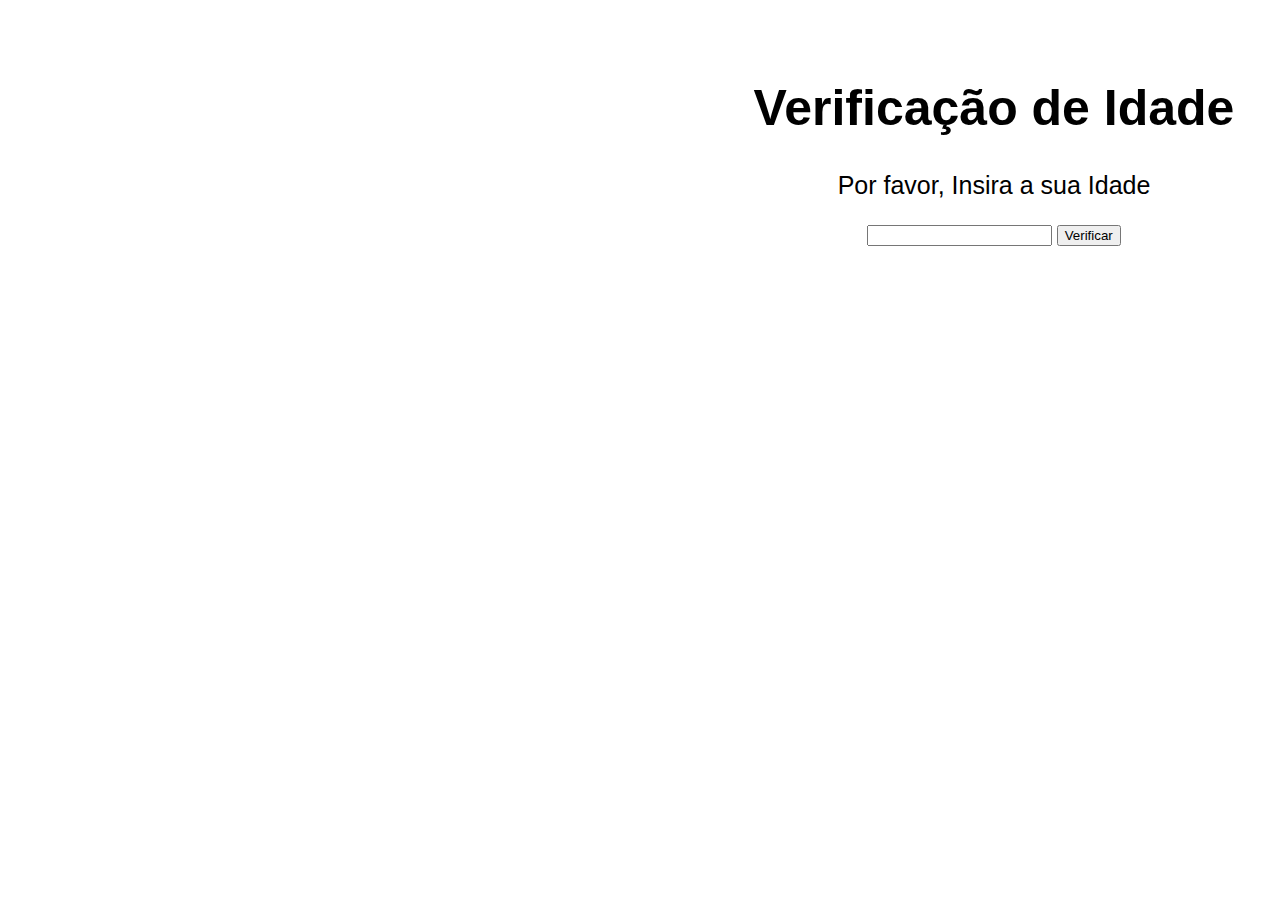
<file: index.html>
<!DOCTYPE html>
<html lang="en">
<head>
    <meta charset="UTF-8">
    <meta name="viewport" content="width=device-width, initial-scale=1.0">
    <link rel="stylesheet" href="menor.css">

    <link rel="stylesheet" href="html1.css">
    <title>Document</title>
</head>
<body>
    <div class="formulario">
        <h1>Verificação de Idade</h1>
        <p>Por favor, Insira a sua Idade</p>
        <input type="number" name="" id="idadeInput">
        <button onclick="VerificarIdade()">Verificar</button>

    </div>


    <script>
        function VerificarIdade(){
            var idade = parseInt(document.getElementById ('idadeInput').value);
        
        
        if (idade>=18) {
                window.location.href = 'maior.html';
            } else {
                window.location.href = 'menor.html';
            }
        }
    </script>
    
</body>
</html>
</file>
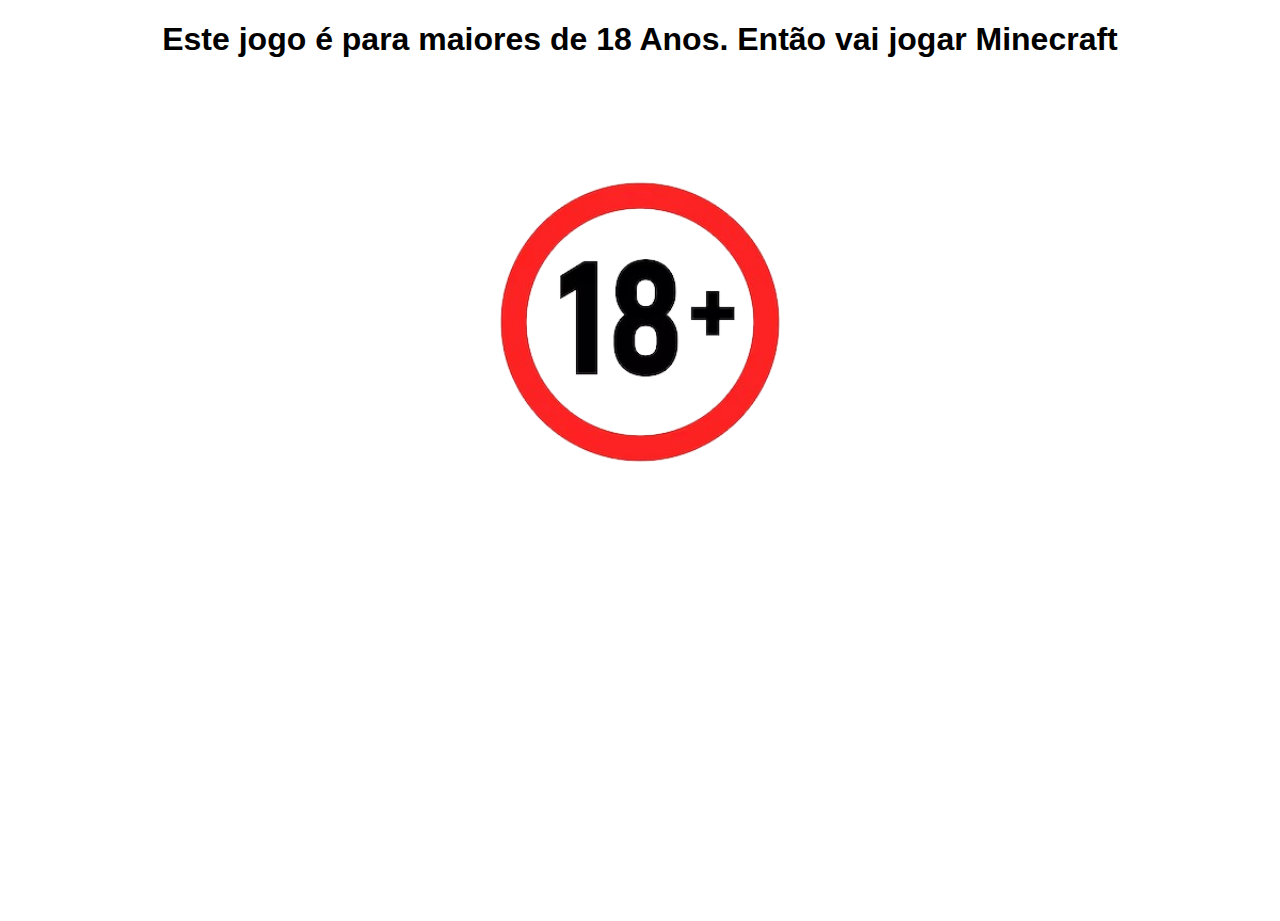
<file: menor.html>
<!DOCTYPE html>
<html lang="en">
<head>
    <meta charset="UTF-8">
    <meta name="viewport" content="width=device-width, initial-scale=1.0">
    <link rel="stylesheet" href="menor.css">
    <title>Não recomendado </title>
</head>
<body>
    <h1>Este jogo é para maiores de 18 Anos. Então vai jogar Minecraft</h1>
    
</body>
<img class="proibido" src="sai daqui kid.png" width="100"  alt="">
</html>
</file>
<file: menor.css>
body{


padding: 0;
margin: 0;
box-sizing: border-box;
height: 100vh;
background-image: url(https://images4.alphacoders.com/294/294578.jpg);
background-attachment: fixed;
background-size: cover;
font-family: "Roboto", sans-serif;
}

h1 {
    text-align: center;
}

.proibido {
    transform: translateY(50px);
 margin: auto;
 display: block;
 width: 30%;
}
</file>
<file: html1.css>
body {
    padding: 0;
    margin: 0;
    box-sizing: border-box;
    color: rgb(0, 0, 0);
    display: flex;
    justify-content: flex-end;
    height: 100vh;
    background-image: url(https://images.hdqwalls.com/wallpapers/ezio-assassins-creed-4k-xq.jpg);
    background-attachment: fixed;
    background-size: cover;
    font-family: "Roboto", sans-serif;
}

.formulario {
    text-align: center;
    padding: 1.35rem;
    margin: 1.5rem;
}
h1 {
    font-size: 50px;
    font-size: ;
}
p{
    font-size: 25px;
}
</file>
